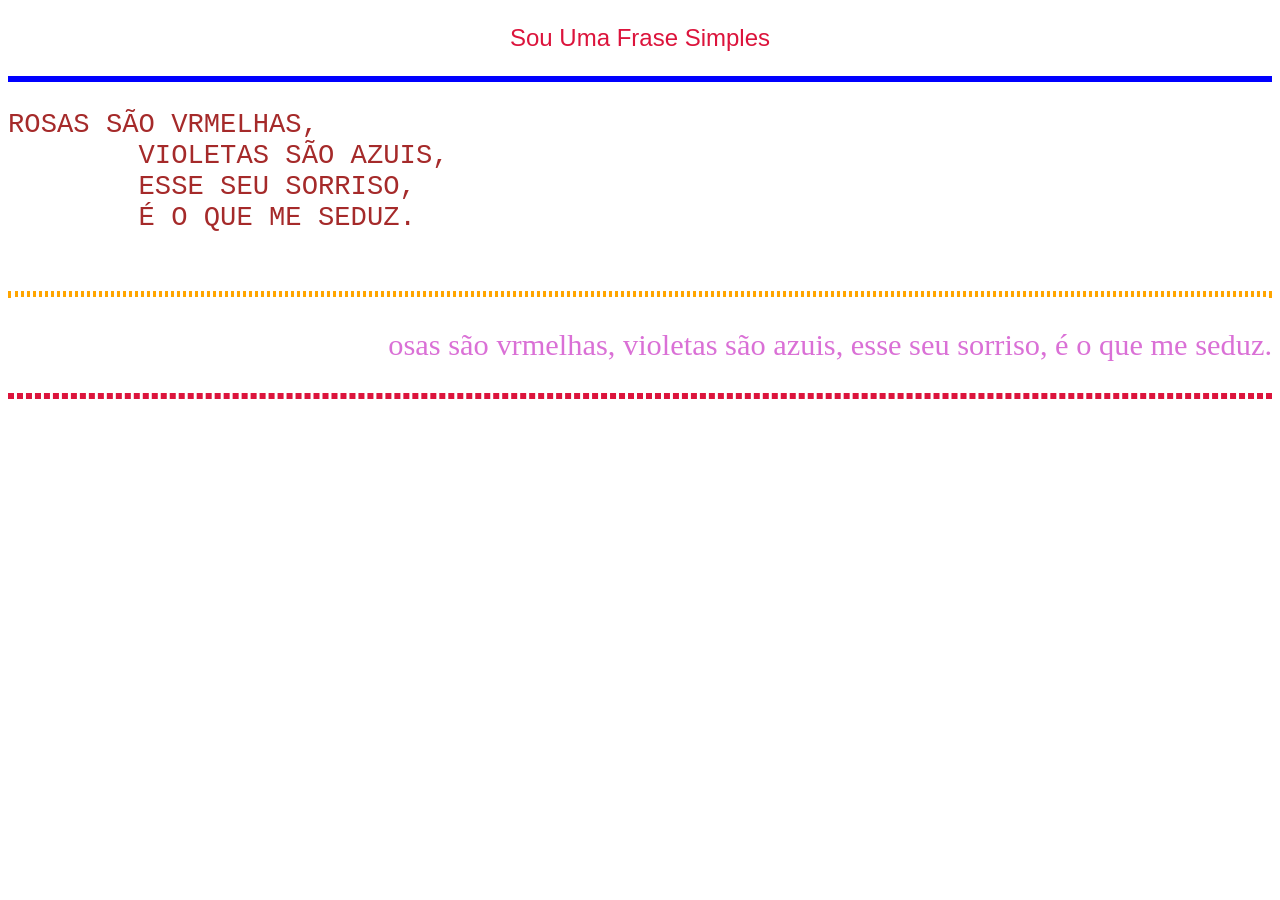
<file: index.html>
<!DOCTYPE html>

<html lang ="pt-br">

    <head>

        <meta charset ="utf-8">

        <meta name ="author" content="Enzo">

        <meta name ="viewport" content ="width=device-width,initial-scale=1"/>

        <link rel ="shortcut icon" type ="image/x-icon" href ="./images/favicon.ico">

        <link rel ="stylesheet" type ="text/css" href ="./index.css">

        <script src="./index.js"></script>

        <title>MEDO</title>

    </head>

    <body>
     <p id ="paragrafo1" onclick ="mudar_paragrafo_1()">Sou uma Frase Simples</p>
     <hr id ="regua1" onclick ="mudar_regua_1()">
     <pre id ="paragrafo2" onclick ="mudar_paragrafo_2()">Rosas são vrmelhas,
        Violetas são azuis,
        Esse seu sorriso,
        É o que me Seduz.
    </pre>
 
    <hr id ="regua2" onclick ="mudar_regua_2()">

    <p id ="paragrafo3" onclick="mudar_paragrafo_3()">osas são vrmelhas,
        Violetas são azuis,
        Esse seu sorriso,
        É o que me Seduz.
    
    </p>

    <hr id ="regua3" onclick="mudar_regua_3()">


    </body>

</html>
</file>
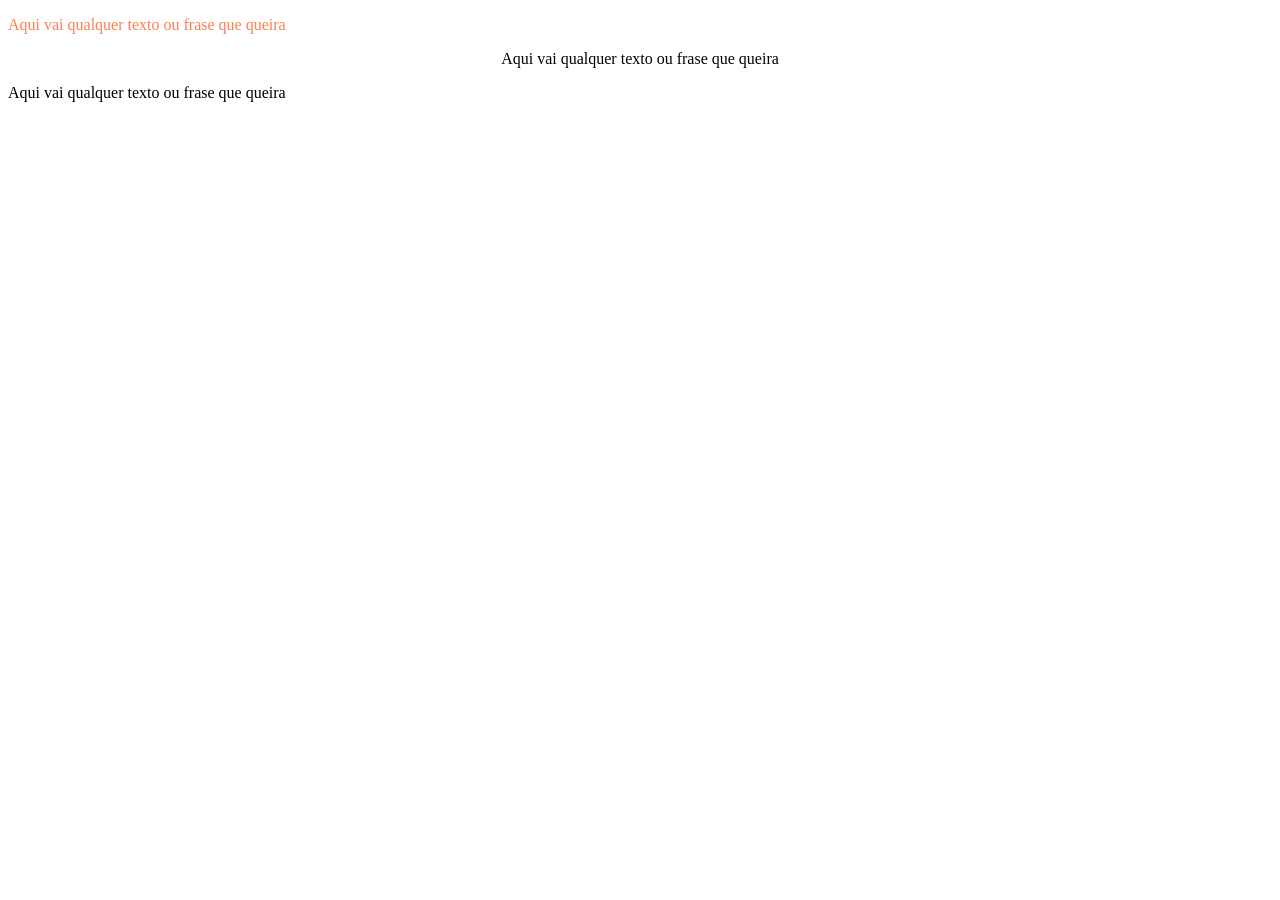
<file: paragrafos.html>
<!DOCTYPE html>

<html lang ="pt-br">

    <head>

        <meta charset ="utf-8">

        <meta name ="author" content ="Seu nome aqui">

        <meta name ="viewport" content ="width=device-width,initial-scale=1"/>

        <link rel ="shortcut icon" type ="image/x-icon" href ="./images/favicon.ico">

        <link rel ="stylesheet" type ="text/css" href ="./paragrafos.css">

        <script src ="./paragrafos.js"></script>

        <title>Coloque aqui um título para sua página</title>

    </head>

    <body>
<p id = "p1" onclick ="mudar_cor_p1()">Aqui vai qualquer texto ou frase que queira</p>

<p id = "p2" onclick ="mudar_cor_p2()">Aqui vai qualquer texto ou frase que queira</p>
    
<p id = "p3" onclick ="mudar_cor_p3()">Aqui vai qualquer texto ou frase que queira</p>

</body>

</html>
</file>
<file: index.css>
#paragrafo1{

font-size: 1.5em;
color: crimson;
font-family: "Arial";
text-align: center;
text-transform: capitalize;

}

#paragrafo2{

font-size: 1.7em;
color: brown;
font-family: "Courier New";
text-align: left;
text-transform: uppercase;

}

#paragrafo3{

font-size: 1.9em;
color: orchid;
font-family: "Verdana";
text-align: right;
text-transform: lowercase;

}

#regua1{

    border: solid blue;
}

#regua2{

    border: dotted orange;
}

#regua3{

    border: dashed crimson;

}
</file>
<file: paragrafos.css>
#p1{

color: coral;
}

#p2{

text-align: center;
}

#p3{

font-optical-sizing: 2.5em;
}
</file>
